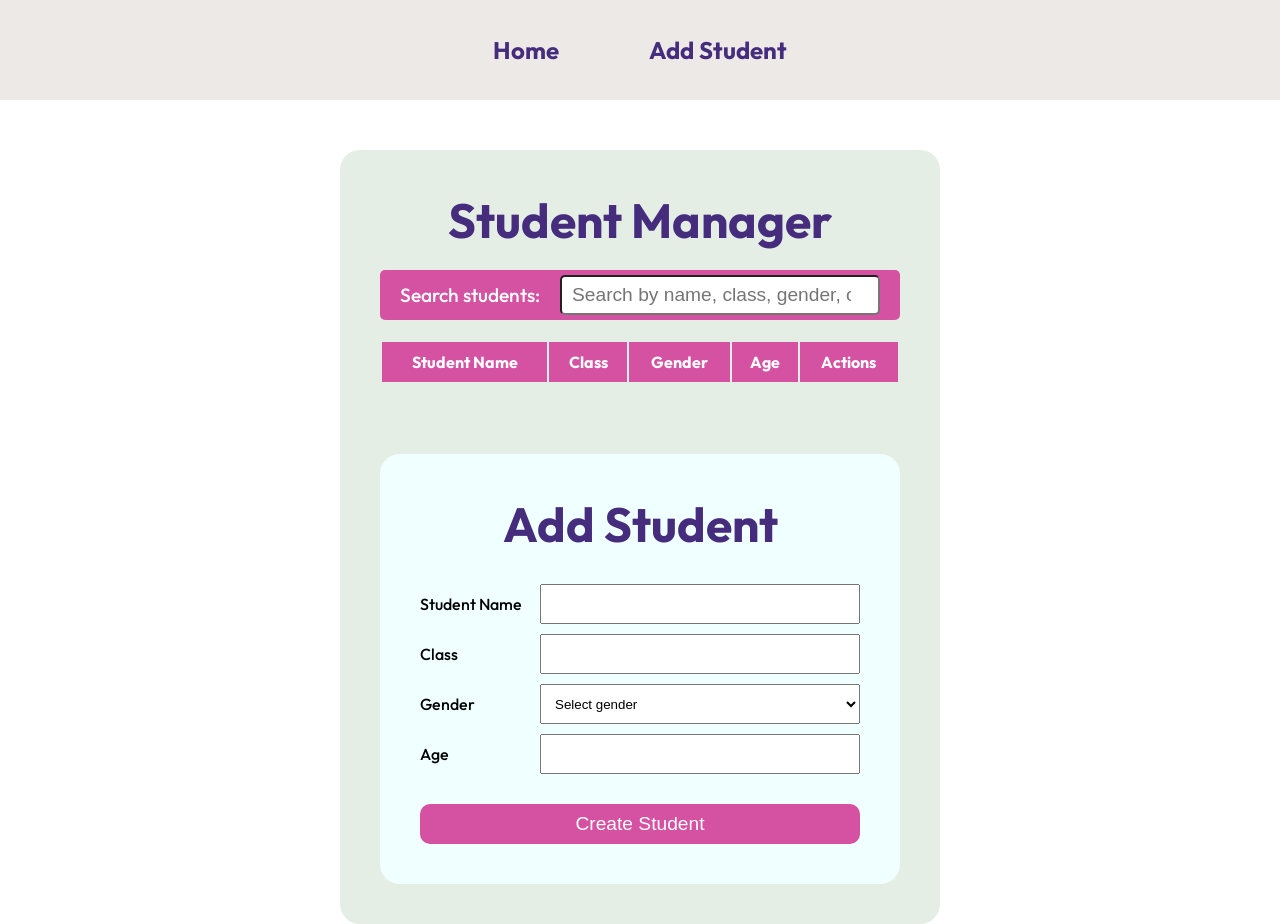
<file: index.html>
<!DOCTYPE html>
<html lang="en">

<head>
    <meta charset="UTF-8">
    <meta name="viewport" content="width=device-width, initial-scale=1.0">
    <title>Student Manager</title>
    <link href="https://fonts.googleapis.com/css2?family=Material+Symbols+Outlined" rel="stylesheet" />
    <link rel="stylesheet" href="styles/common.css" />
    <link rel="stylesheet" href="styles/index.css" />
</head>

<body>
    <nav>
        <a href="index.html">Home</a>
        <a href="add-student.html">Add Student</a>
    </nav>
    <main>
        <h1>Student Manager</h1>
        <div>
            <label for="student-search">Search students:</label>
            <input id="student-search" type="search" placeholder="Search by name, class, gender, or age">
        </div>
        <table>
            <thead>
                <tr>
                    <th>Student Name</th>
                    <th>Class</th>
                    <th>Gender</th>
                    <th>Age</th>
                    <th>Actions</th>
                </tr>
            </thead>
            <tbody>
                <tr>
                    <td>John Doe</td>
                    <td>10A</td>
                    <td>Male</td>
                    <td>15</td>
                    <td>
                        <a href="edit-student.html?name=John%20Doe&class=10A&gender=Male&age=15">
                            <button type="button">
                                <span class="material-symbols-outlined">
                                    edit
                                </span>
                            </button></a>
                        <button type="button">
                            <span class="material-symbols-outlined">
                                delete
                            </span>
                        </button>
                    </td>
                </tr>
            </tbody>
        </table>

        <form>
            <h1>Add Student</h1>
            <div>
                <label for="student-name">Student Name</label>
                <input id="student-name" name="studentName" type="text">
            </div>
            <div>
                <label for="student-class">Class</label>
                <input id="student-class" name="studentClass" type="text">
            </div>
            <div>
                <label for="student-gender">Gender</label>
                <select id="student-gender" name="studentGender">
                    <option value="">Select gender</option>
                    <option value="Male">Male</option>
                    <option value="Female">Female</option>
                    <option value="Other">Other</option>
                </select>
            </div>
            <div>
                <label for="student-age">Age</label>
                <input id="student-age" name="studentAge" type="number" min="1">
            </div>
            <button type="submit">Create Student</button>
        </form>
    </main>
    <div id="fruits">
    </div>
    <script src="js/index.js"></script>
</body>

</html>
</file>
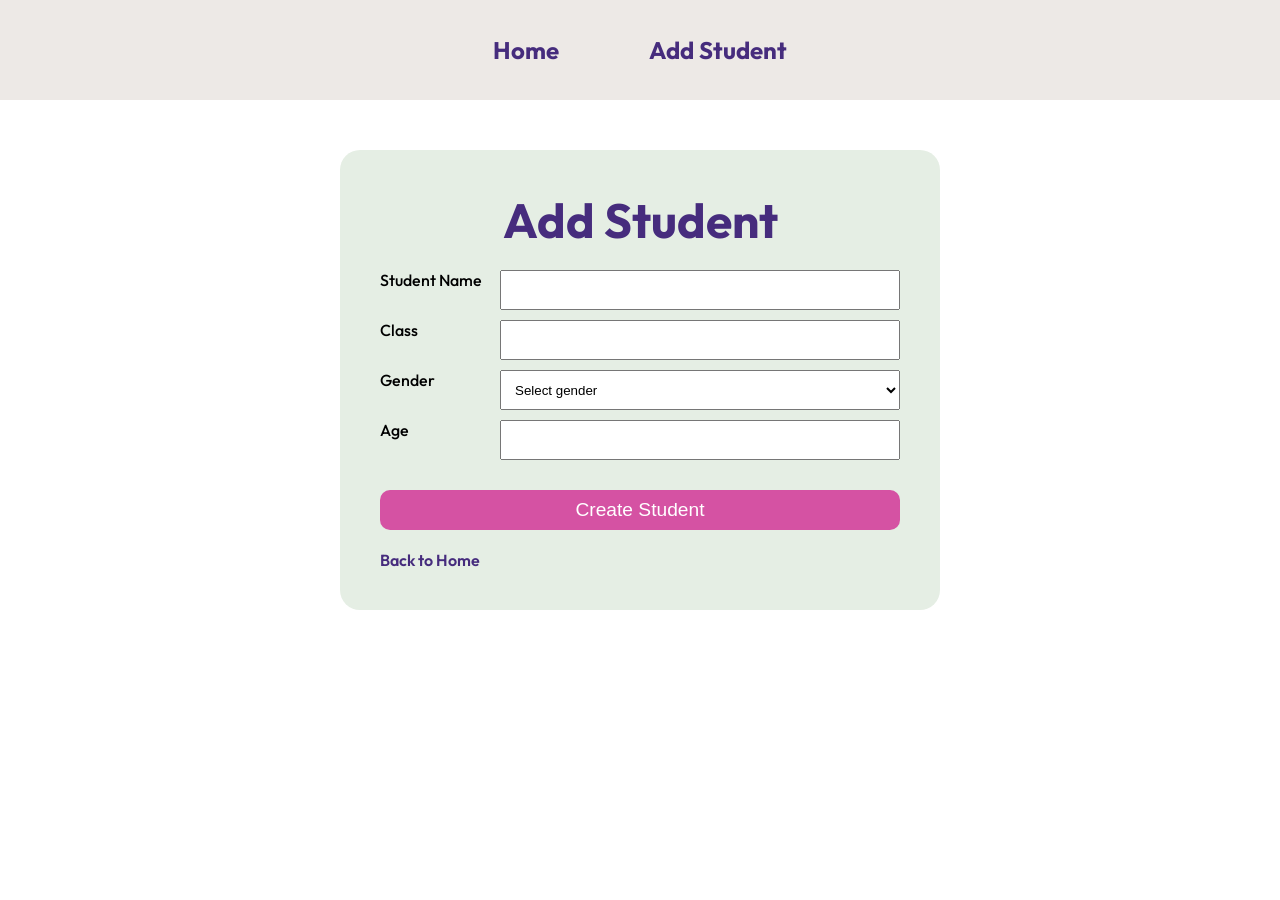
<file: add-student.html>
<!DOCTYPE html>
<html lang="en">
<head>
    <meta charset="UTF-8">
    <meta name="viewport" content="width=device-width, initial-scale=1.0">
    <title>Add Student</title>
       <link rel="stylesheet" href="styles/common.css" />
       <link rel="stylesheet" href="styles/add-student.css" />
</head>
<body>
    <nav>
        <a href="index.html">Home</a>
        <a href="add-student.html">Add Student</a>
        
    </nav>
    <main>
        <h1>Add Student</h1>
        <form action="#" method="post">
            <div>
                <label for="student-name">Student Name</label>
                <input id="student-name" name="studentName" type="text" required>
            </div>
            <div>
                <label for="student-class">Class</label>
                <input id="student-class" name="studentClass" type="text" required>
            </div>
            <div>
                <label for="student-gender">Gender</label>
                <select id="student-gender" name="studentGender" required>
                    <option value="">Select gender</option>
                    <option value="Male">Male</option>
                    <option value="Female">Female</option>
                    <option value="Other">Other</option>
                </select>
            </div>
            <div>
                <label for="student-age">Age</label>
                <input id="student-age" name="studentAge" type="number" min="1" required>
            </div>
            
                <button type="submit">Create Student</button>
            
        </form>
        <p><a href="index.html" class="back">Back to Home</a></p>
    </main>
</body>
</html>
</file>
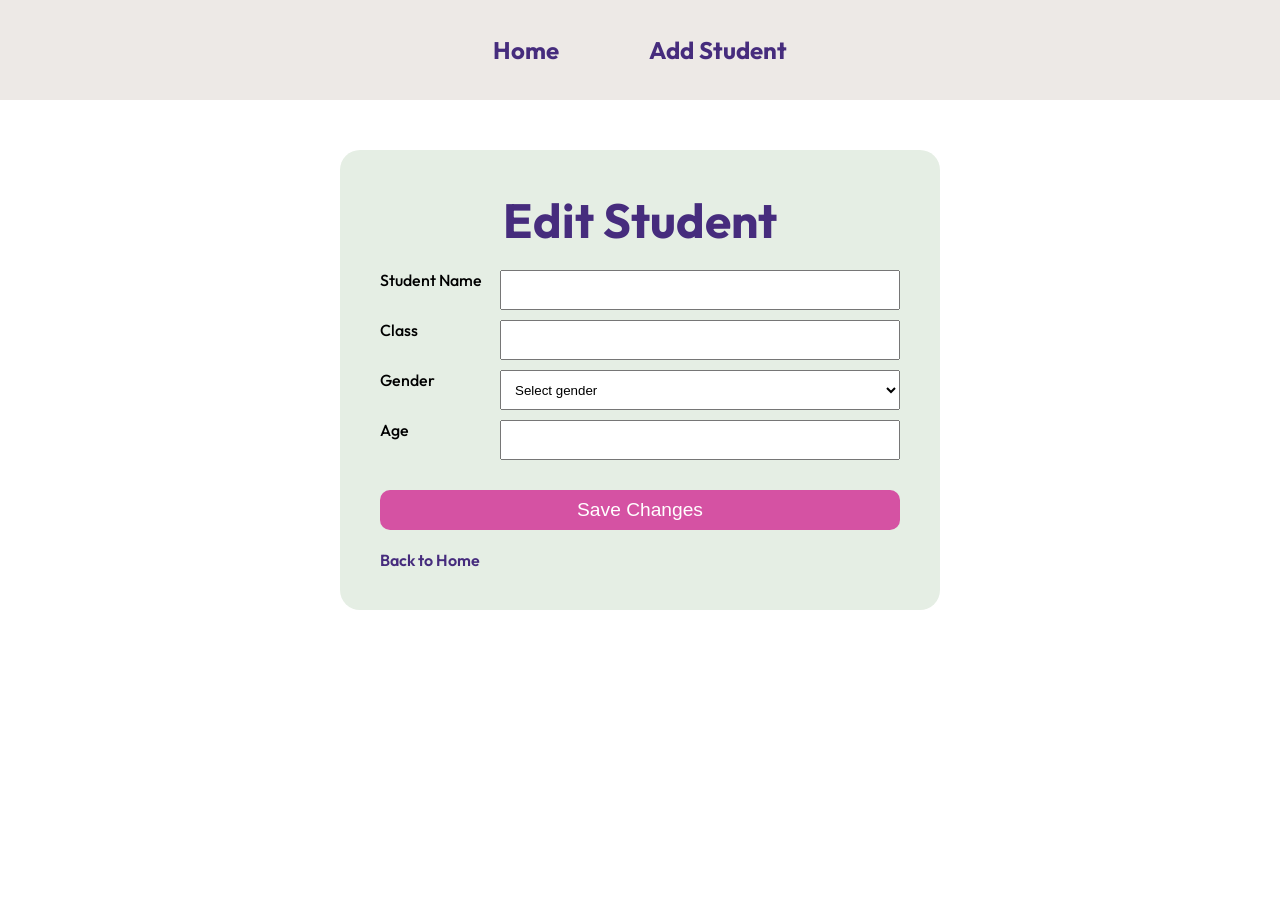
<file: edit-student.html>
<!DOCTYPE html>
<html lang="en">

<head>
    <meta charset="UTF-8">
    <meta name="viewport" content="width=device-width, initial-scale=1.0">
    <title>Edit Student</title>
    <link rel="stylesheet" href="styles/common.css" />
    <link rel="stylesheet" href="styles/add-student.css" />
</head>

<body>
    <nav>
        <a href="index.html">Home</a>
        <a href="add-student.html">Add Student</a>
    </nav>
    <main>
        <h1>Edit Student</h1>
        <form action="#" method="post">
            <div>
                <label for="student-name">Student Name</label>
                <input id="student-name" name="studentName" type="text" >
            </div>
            <div>
                <label for="student-class">Class</label>
                <input id="student-class" name="studentClass" type="text" >
            </div>
            <div>
                <label for="student-gender">Gender</label>
                <select id="student-gender" name="studentGender" >
                    <option value="">Select gender</option>
                    <option value="Male">Male</option>
                    <option value="Female">Female</option>
                    <option value="Other">Other</option>
                </select>
            </div>
            <div>
                <label for="student-age">Age</label>
                <input id="student-age" name="studentAge" type="number" min="1" >
            </div>
       
                <button type="submit">Save Changes</button>
    
        </form>
        <p><a href="index.html" class="back">Back to Home</a></p>
    </main>
    <script src="js/edit-student.js"></script>
</body>

</html>
</file>
<file: styles/common.css>
@import url('https://fonts.googleapis.com/css2?family=Outfit:wght@100..900&family=Young+Serif&display=swap');

* {
    margin: 0;
    padding: 0;
    box-sizing: border-box;
}

a {
    text-decoration: none;
    color: inherit;
}

body {
    font-family: "Outfit", sans-serif;
}


nav {
    display: flex;
    justify-content: center;
    gap: 50px;
    height: 100px;
    background-color: #EDE9E6;
}

nav a {
    height: 100%;
    padding-inline: 20px;
    display: flex;
    align-items: center;
    font-weight: bold;
    font-size: 1.5rem;
    color: #462C7D;
}

nav a:hover {
    background-color: #D552A3;
    color: white;
}
 main {
    width: 600px;
    background-color: #E5EEE4;
    margin-inline: auto;
    margin-top: 50px;
    padding: 40px;
    border-radius: 20px;
    display: flex;
    flex-direction: column;
    gap: 20px;
 }

 main h1 {
    font-size: 3rem;
    text-align: center;
    color: #462C7D;
 }
</file>
<file: styles/index.css>
main>div {
   display: flex;
   gap: 20px;
   background-color: #D552A3;
   height: 50px;
   align-items: center;
   padding-inline: 20px;
   border-radius: 5px;
}

main>div>label {
   font-size: 1.2rem;
   color: white;
   font-weight: 500;
}

main>div>input {
   flex: 1;
   height: 80%;
   padding-inline: 10px;
   border-radius: 5px;
   font-size: 1.2rem;
   font-weight: 500;
}

main table {
   min-width: 100%;
   table-layout: fixed;
}

table thead {
   background-color: #D552A3;
   color: white;
   padding: 20px;
   border-radius: 20px;
   overflow: hidden;
}

thead tr {
   overflow: hidden;
}

th,
td {
   padding: 10px;
}

tbody tr:nth-child(even) {
   background-color: white;
}

form {
   margin-top: 50px;
   border-radius: 20px;
   display: flex;
   flex-direction: column;
   gap: 10px;
   align-items: stretch;
   background-color: azure;
   padding: 40px;
}

form > h1 {
   margin-bottom: 20px;
}

form > div {
   display: flex;
   align-items: center;
}

form > div > label {
   width: 120px;
   font-weight: 500;
}

form > div > input,
form > div > select {
   flex: 1;
   height: 40px;
   padding-inline: 10px;
}

form > button {
   background-color: #D552A3;
   height: 40px;
   border: none;
   border-radius: 10px;
   color: white;
   font-size: 1.2rem;
   font-weight: 500;
   margin-top: 20px;
}
</file>
<file: styles/add-student.css>
form {
    display: flex;
    flex-direction: column;
    gap: 10px;
}

form > div {
    display: flex;

}
form > div > label {
    width: 120px;
    font-weight: 500;
    
}
form > div > input, form > div > select {
    flex: 1;
    height: 40px;
    padding-inline: 10px;
}

form > button {
    background-color: #D552A3;
    height: 40px;
    border: none;
    border-radius: 10px;
    color: white;
    font-size: 1.2rem;
    font-weight: 500;
    margin-top: 20px;
}
.back {
      color: #462C7D;
    font-weight: 600;
}
</file>
